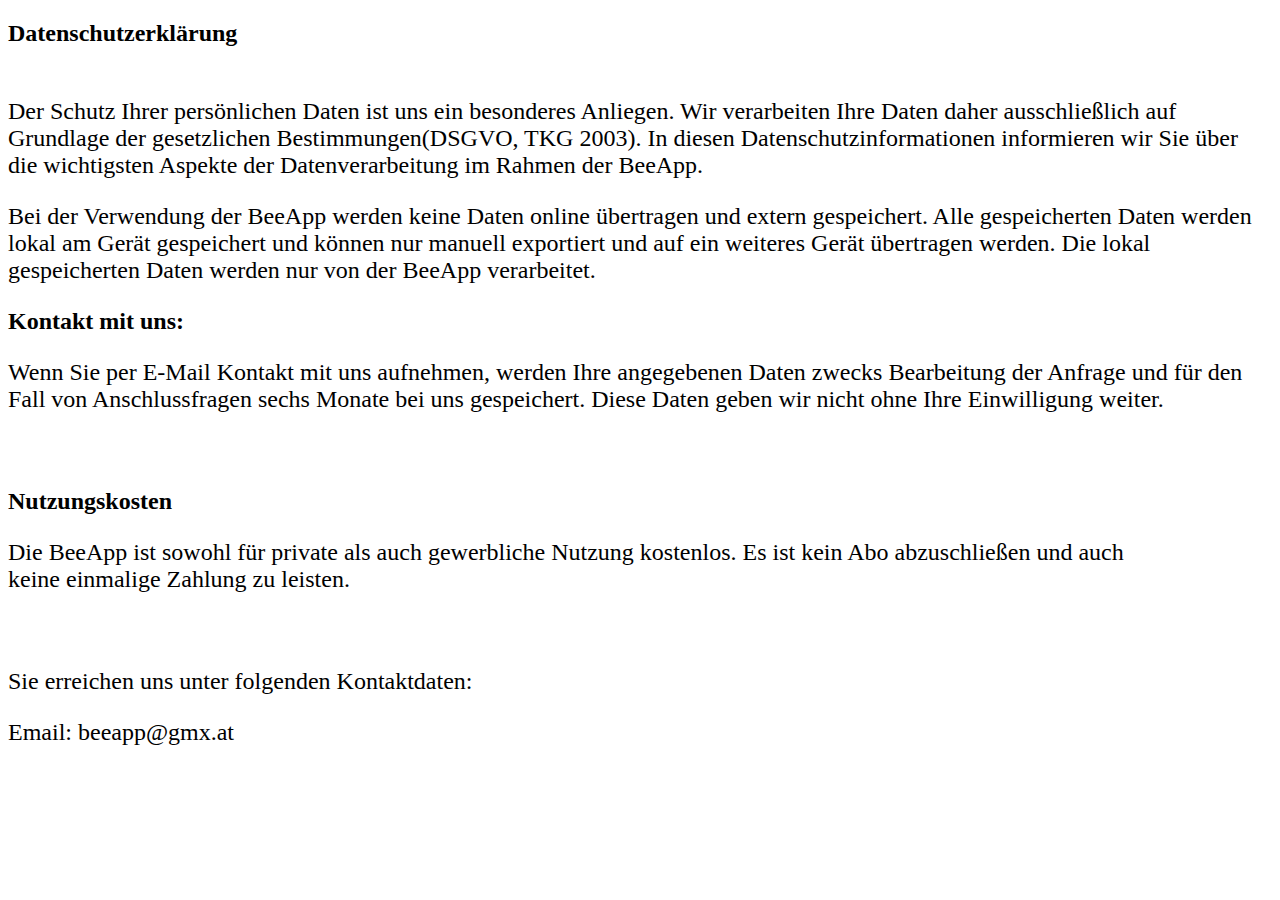
<file: BeeApp/Datenschutz/index.html>
<!DOCTYPE html>
<html lang="en">
<head>
    <meta charset="UTF-8">
    <meta name="viewport" content="width=device-width, initial-scale=1.0">
</head>
<body>

	<h2>Datenschutzerkl&auml;rung</h2>
	<p style="font-size: 1.5em;"><br />Der Schutz Ihrer pers&ouml;nlichen Daten ist uns ein besonderes Anliegen. Wir verarbeiten Ihre Daten daher ausschlie&szlig;lich auf Grundlage der gesetzlichen Bestimmungen(DSGVO, TKG 2003). In diesen Datenschutzinformationen&nbsp;informieren wir Sie &uuml;ber die wichtigsten Aspekte der Datenverarbeitung im Rahmen der BeeApp.</p>
	<p style="font-size: 1.5em;">Bei der Verwendung der BeeApp werden keine Daten online &uuml;bertragen und extern&nbsp;gespeichert. Alle gespeicherten Daten werden lokal am Ger&auml;t gespeichert und k&ouml;nnen nur manuell exportiert und auf ein weiteres Ger&auml;t &uuml;bertragen werden. Die lokal gespeicherten Daten werden nur von der BeeApp verarbeitet.</p>
	<p style="font-size: 1.5em;"><strong>Kontakt mit uns:</strong></p>
	<p style="font-size: 1.5em;">Wenn Sie per E-Mail Kontakt mit uns aufnehmen, werden Ihre angegebenen Daten zwecks&nbsp;Bearbeitung der Anfrage und f&uuml;r den Fall von Anschlussfragen&nbsp;sechs Monate bei uns gespeichert. Diese Daten geben wir&nbsp;nicht ohne Ihre Einwilligung weiter.</p>
	<p style="font-size: 1.5em;">&nbsp;</p>
	<p style="font-size: 1.5em;"><strong>Nutzungskosten</strong></p>
	<p style="font-size: 1.5em;">Die BeeApp ist sowohl f&uuml;r private als auch gewerbliche Nutzung kostenlos. Es ist kein Abo abzuschlie&szlig;en und auch keine&nbsp;einmalige Zahlung zu leisten.</p>
	<p style="font-size: 1.5em;">&nbsp;</p>
	<p style="font-size: 1.5em;">Sie erreichen uns unter folgenden Kontaktdaten:</p>
	<p style="font-size: 1.5em;">Email: beeapp@gmx.at</p>

</body>
</html>
</file>
